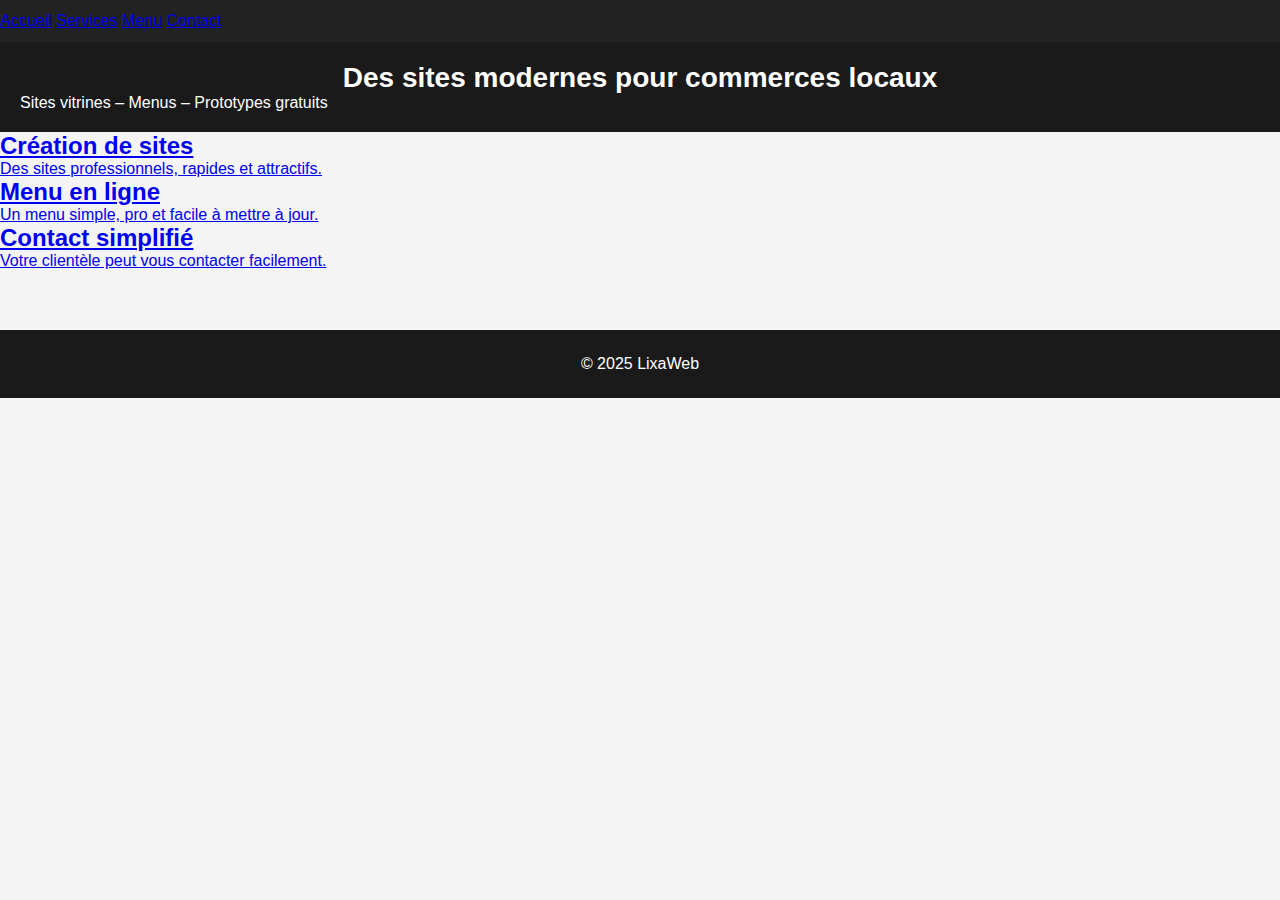
<file: index.html>
<!DOCTYPE html>
<html lang="fr">
<head>
  <meta charset="utf-8" />
  <meta name="viewport" content="width=device-width,initial-scale=1" />
  <title>LixaWeb - Accueil</title>
  <link rel="stylesheet" href="style.css">
</head>
<body>

<nav class="navbar">
  <a href="index.html">Accueil</a>
  <a href="services.html">Services</a>
  <a href="menu.html">Menu</a>
  <a href="contact.html">Contact</a>
</nav>

<header class="hero">
  <h1>Des sites modernes pour commerces locaux</h1>
  <p>Sites vitrines – Menus – Prototypes gratuits</p>
</header>

<section class="cards-section">
  <a href="services.html" class="card fade-in">
    <h2>Création de sites</h2>
    <p>Des sites professionnels, rapides et attractifs.</p>
  </a>

  <a href="menu.html" class="card fade-in delay">
    <h2>Menu en ligne</h2>
    <p>Un menu simple, pro et facile à mettre à jour.</p>
  </a>

  <a href="contact.html" class="card fade-in delay2">
    <h2>Contact simplifié</h2>
    <p>Votre clientèle peut vous contacter facilement.</p>
  </a>
</section>

<footer>© 2025 LixaWeb</footer>
</body>
</html>
</file>
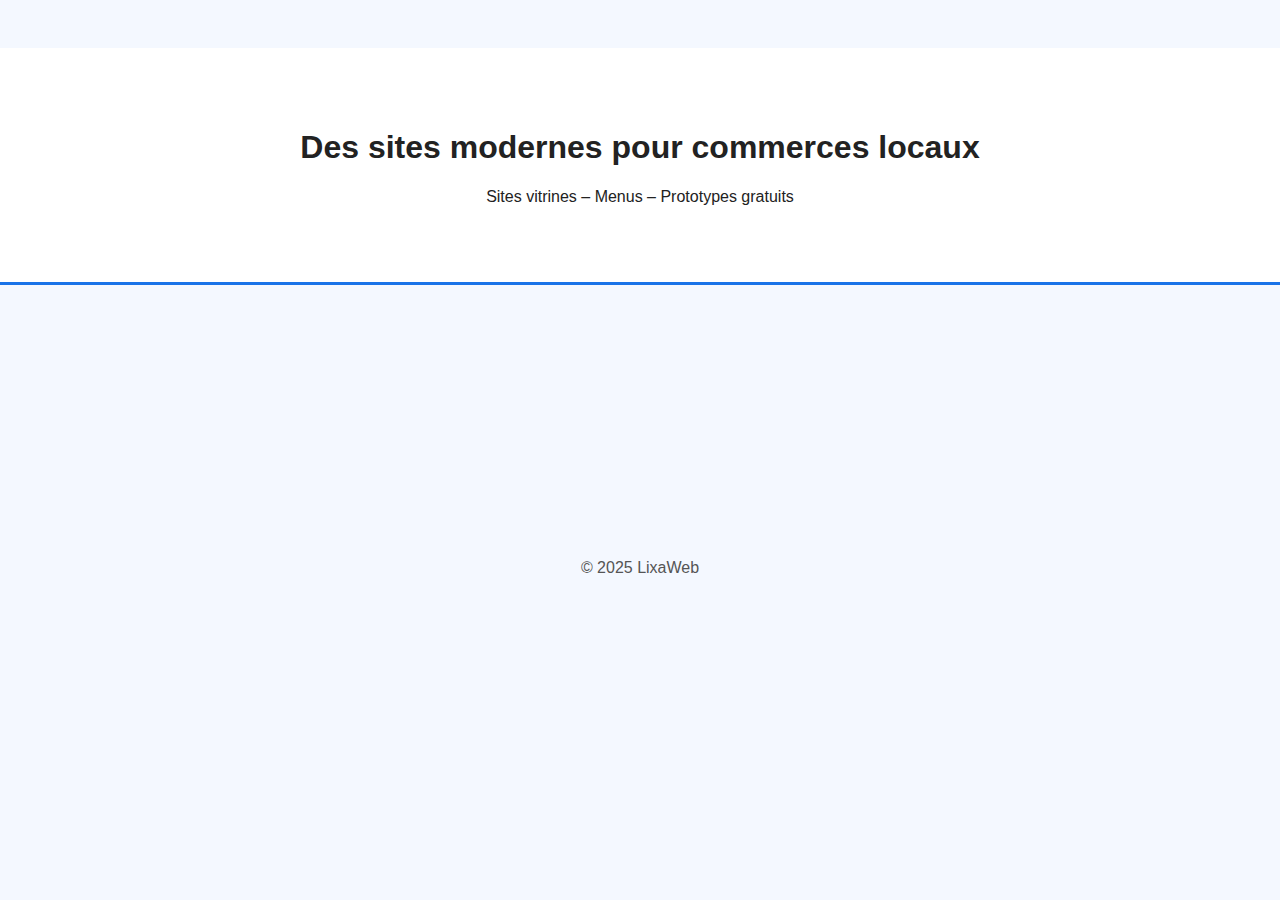
<file: LixaWeb/index.html>
<!DOCTYPE html>
<html lang="fr">
<head>
    <meta charset="UTF-8">
    <meta name="viewport" content="width=device-width, initial-scale=1.0">
    <title>LixaWeb - Accueil</title>
    <link rel="stylesheet" href="style.css">
</head>
<body>

<nav class="navbar slide-down">
    <a href="index.html">Accueil</a>
    <a href="services.html">Services</a>
    <a href="menu.html">Menu</a>
    <a href="contact.html">Contact</a>
</nav>

<header class="hero">
    <h1>Des sites modernes pour commerces locaux</h1>
    <p>Sites vitrines – Menus – Prototypes gratuits</p>
</header>

<section class="cards-section">

    <a href="services.html" class="card-link">
        <div class="card fade-in">
            <h2>Création de sites</h2>
            <p>Des sites professionnels, rapides et attractifs.</p>
        </div>
    </a>

    <a href="services.html" class="card-link">
        <div class="card fade-in delay">
            <h2>Menu en ligne</h2>
            <p>Un menu simple, pro et facile à mettre à jour.</p>
        </div>
    </a>

    <a href="services.html" class="card-link">
        <div class="card fade-in delay2">
            <h2>Contact simplifié</h2>
            <p>Votre clientèle peut vous contacter facilement.</p>
        </div>
    </a>

</section>

<footer>© 2025 LixaWeb</footer>

</body>
</html>
</file>
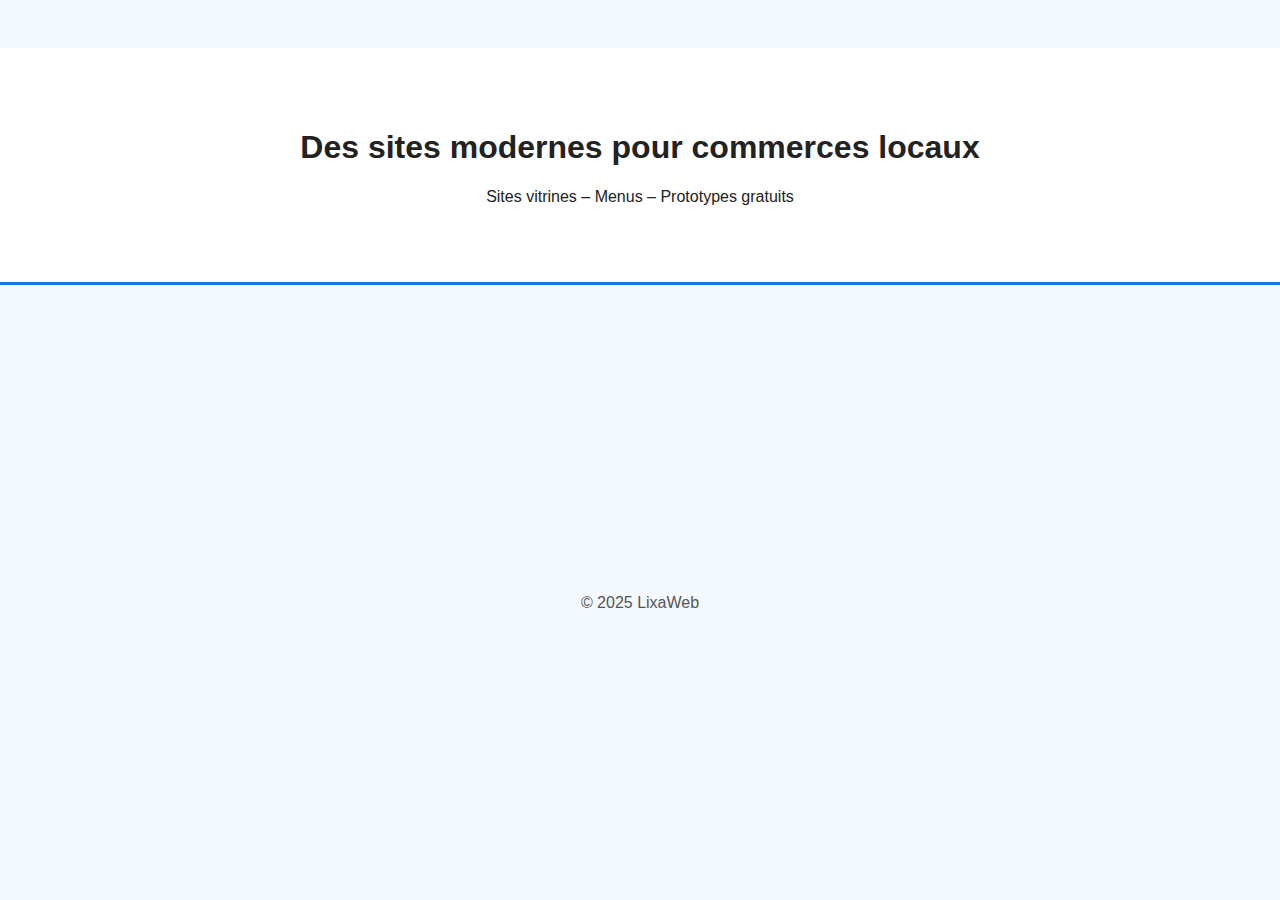
<file: Lixawweb/index.html>
<!DOCTYPE html>
<html lang="fr">
<head>
    <meta charset="UTF-8">
    <meta name="viewport" content="width=device-width, initial-scale=1.0">
    <title>LixaWeb - Accueil</title>
    <link rel="stylesheet" href="style.css">
</head>
<body>

<nav class="navbar slide-down">
    <a href="index.html">Accueil</a>
    <a href="services.html">Services</a>
    <a href="menu.html">Menu</a>
    <a href="contact.html">Contact</a>
</nav>

<header class="hero">
    <h1>Des sites modernes pour commerces locaux</h1>
    <p>Sites vitrines – Menus – Prototypes gratuits</p>
</header>

<section class="cards-section">

    <div class="card fade-in">
        <h2>Création de sites</h2>
        <p>Des sites professionnels, rapides et attractifs.</p>
    </div>

    <div class="card fade-in delay">
        <h2>Menu en ligne</h2>
        <p>Un menu simple, pro et facile à mettre à jour.</p>
    </div>

    <div class="card fade-in delay2">
        <h2>Contact simplifié</h2>
        <p>Contactez vos clients sans révéler vos infos perso.</p>
    </div>

</section>

<footer>© 2025 LixaWeb</footer>

</body>
</html>
</file>
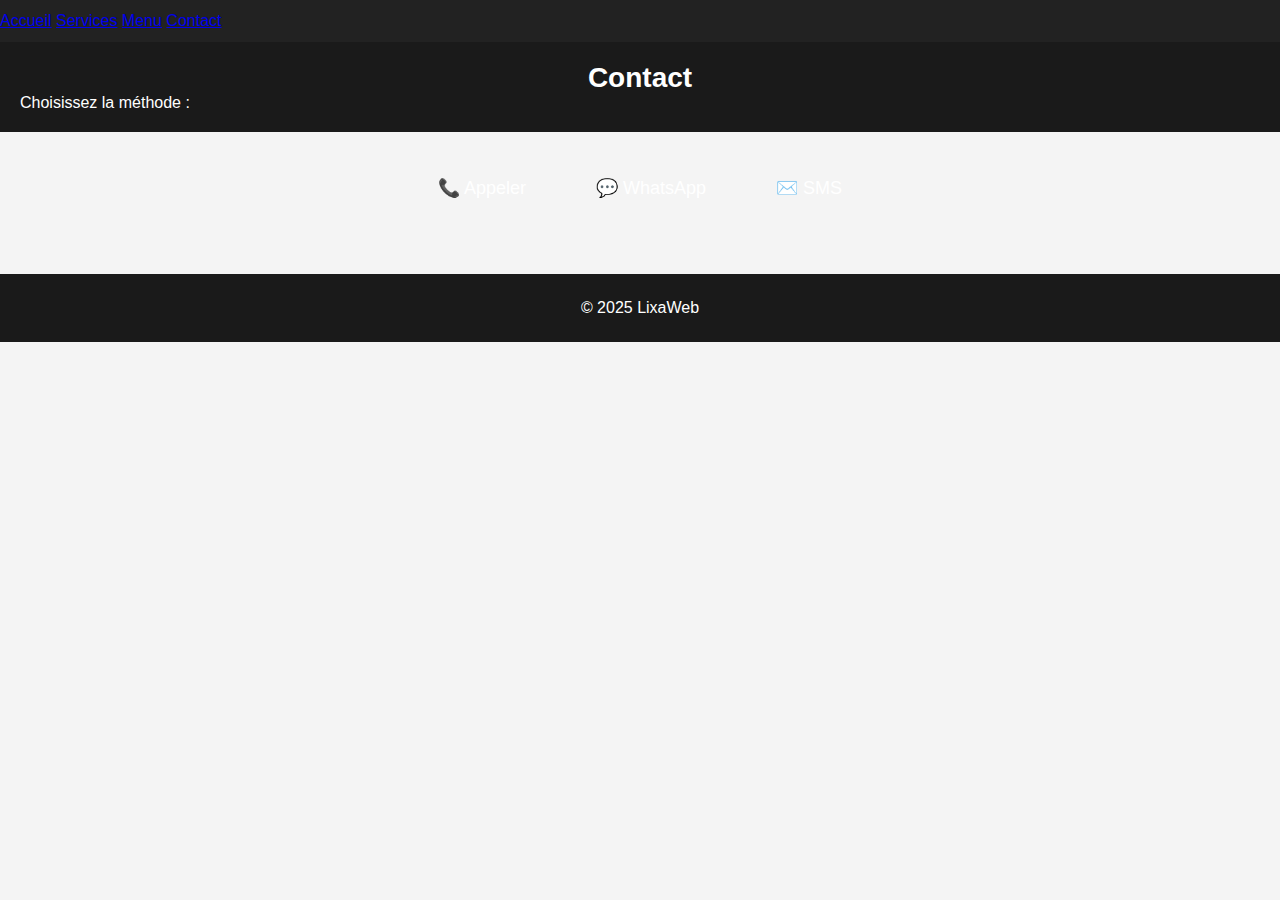
<file: contact.html>
<!DOCTYPE html>
<html lang="fr">
<head>
  <meta charset="utf-8" />
  <meta name="viewport" content="width=device-width,initial-scale=1" />
  <title>Contact - LixaWeb</title>
  <link rel="stylesheet" href="style.css">
</head>
<body>

<nav class="navbar">
  <a href="index.html">Accueil</a>
  <a href="services.html">Services</a>
  <a href="menu.html">Menu</a>
  <a href="contact.html">Contact</a>
</nav>

<header class="hero">
  <h1>Contact</h1>
  <p>Choisissez la méthode :</p>
</header>

<section class="contact-buttons fade-in">
  <a class="contact-btn call" href="tel:+33759538303">📞 Appeler</a>
  <a class="contact-btn whatsapp" href="https://wa.me/33759538303" target="_blank" rel="noreferrer">💬 WhatsApp</a>
  <a class="contact-btn sms" href="sms:+33759538303">✉️ SMS</a>
</section>

<footer>© 2025 LixaWeb</footer>
</body>
</html>
</file>
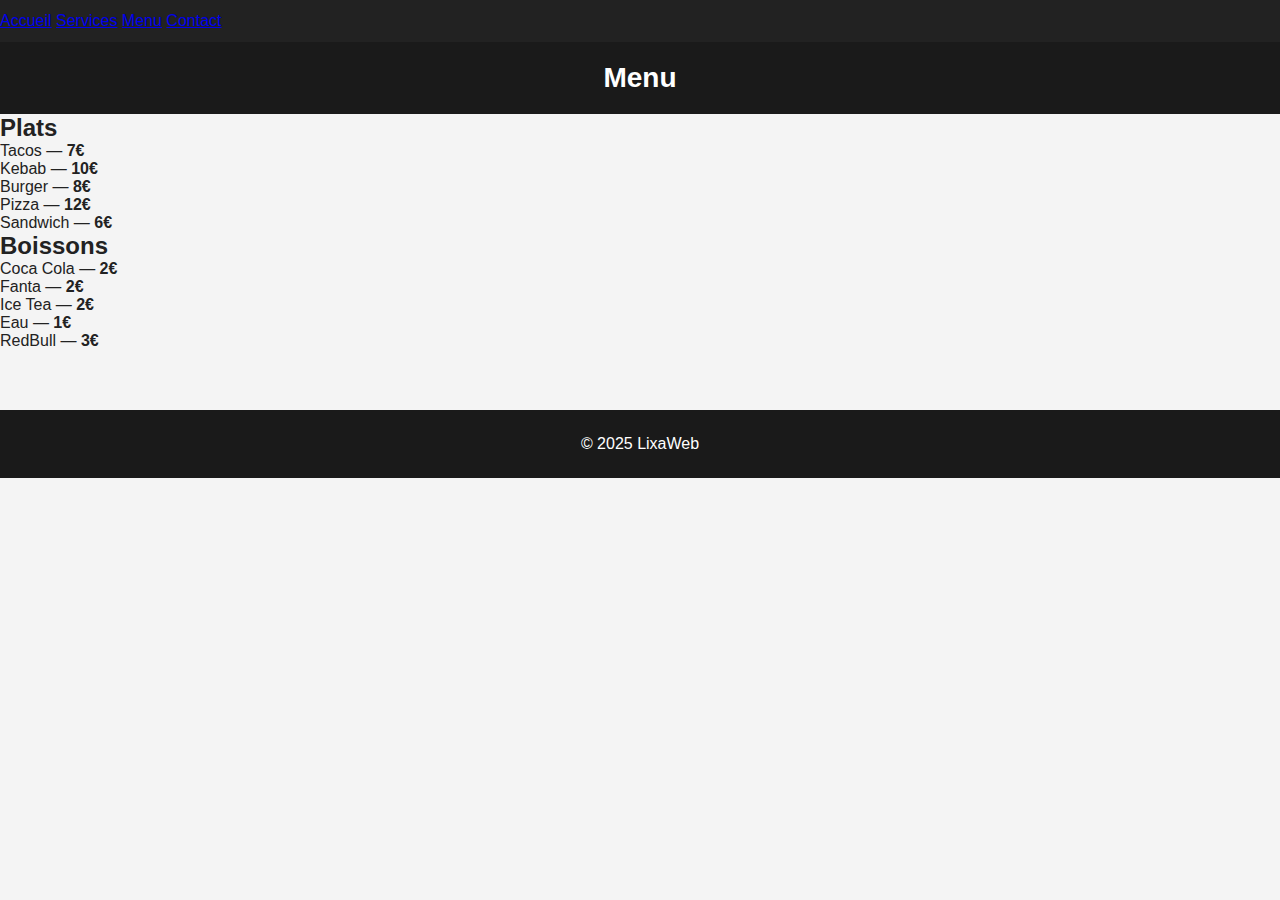
<file: menu.html>
<!DOCTYPE html>
<html lang="fr">
<head>
  <meta charset="utf-8" />
  <meta name="viewport" content="width=device-width,initial-scale=1" />
  <title>Menu - LixaWeb</title>
  <link rel="stylesheet" href="style.css">
</head>
<body>

<nav class="navbar">
  <a href="index.html">Accueil</a>
  <a href="services.html">Services</a>
  <a href="menu.html">Menu</a>
  <a href="contact.html">Contact</a>
</nav>

<header class="hero">
  <h1>Menu</h1>
</header>

<section class="menu-grid cards-section">
  <div class="card fade-in column">
    <h2>Plats</h2>
    <p>Tacos — <strong>7€</strong></p>
    <p>Kebab — <strong>10€</strong></p>
    <p>Burger — <strong>8€</strong></p>
    <p>Pizza — <strong>12€</strong></p>
    <p>Sandwich — <strong>6€</strong></p>
  </div>

  <div class="card fade-in delay column">
    <h2>Boissons</h2>
    <p>Coca Cola — <strong>2€</strong></p>
    <p>Fanta — <strong>2€</strong></p>
    <p>Ice Tea — <strong>2€</strong></p>
    <p>Eau — <strong>1€</strong></p>
    <p>RedBull — <strong>3€</strong></p>
  </div>
</section>

<footer>© 2025 LixaWeb</footer>
</body>
</html>
</file>
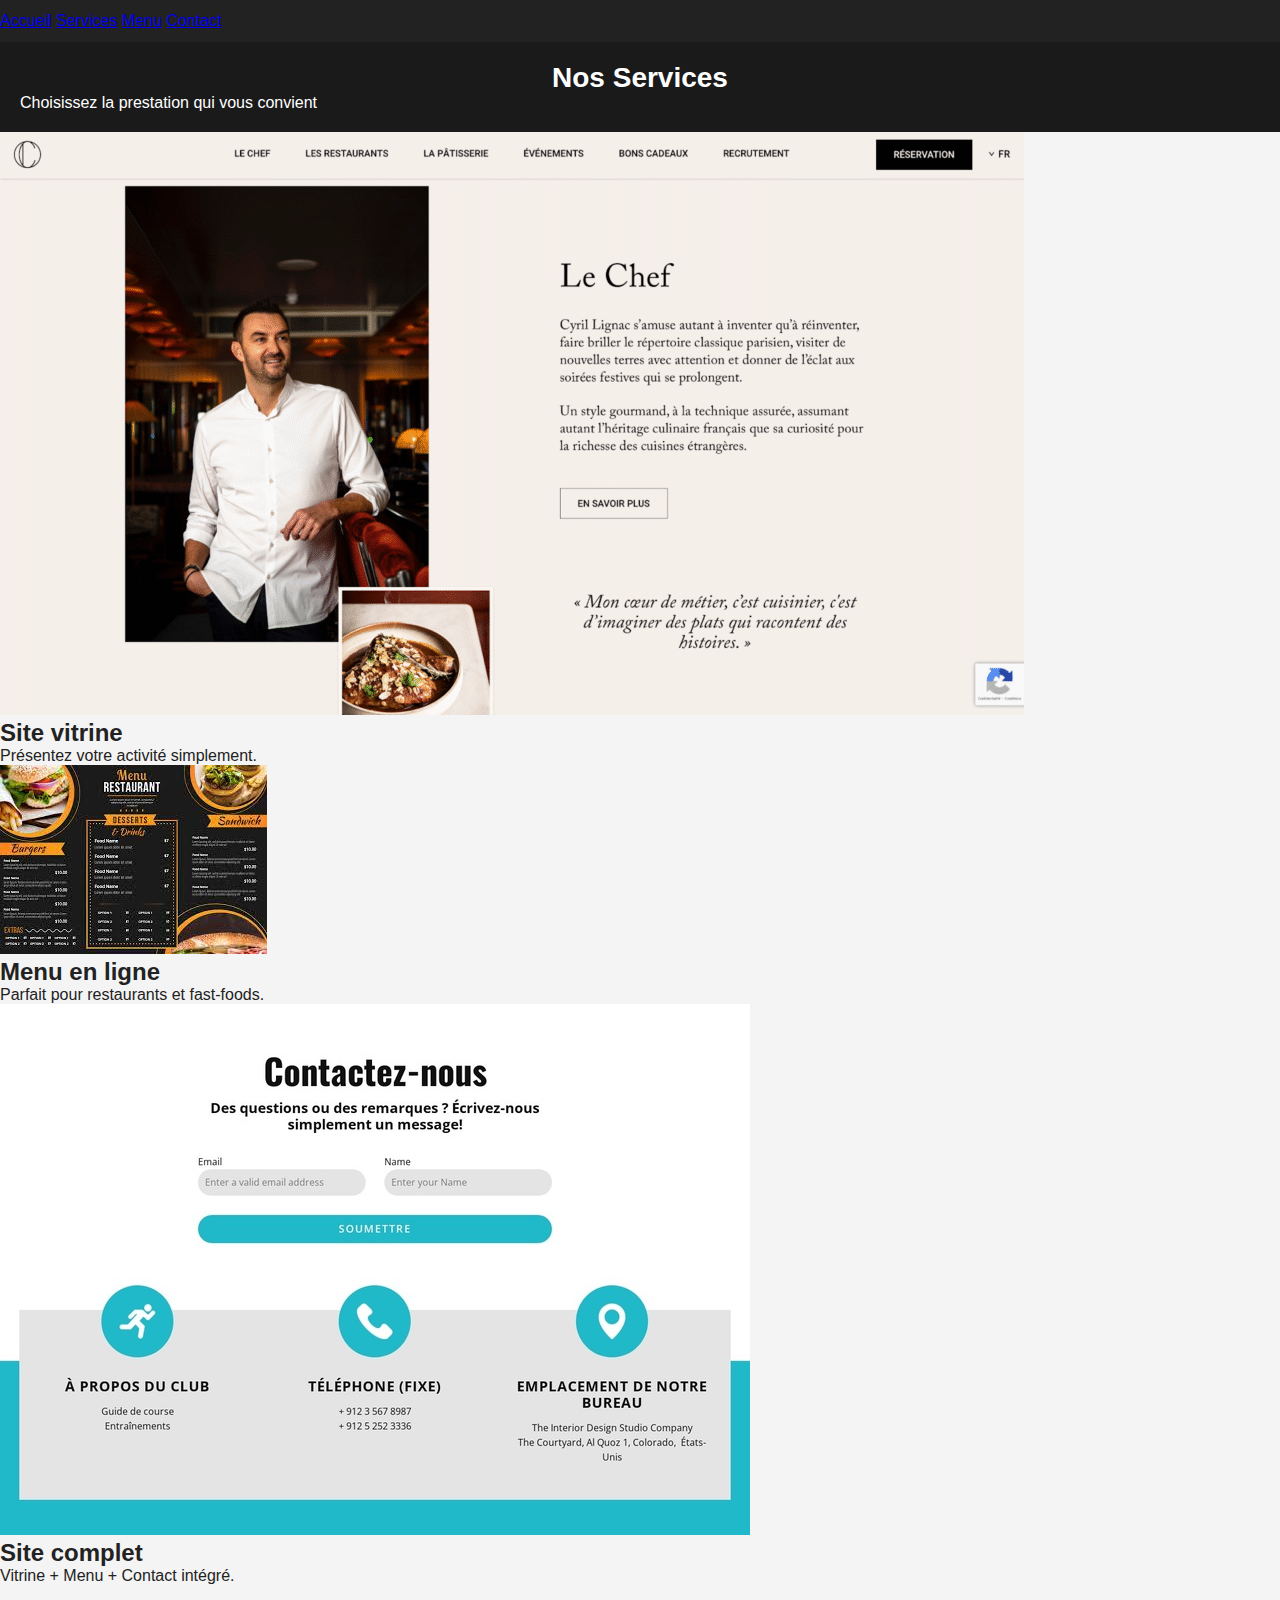
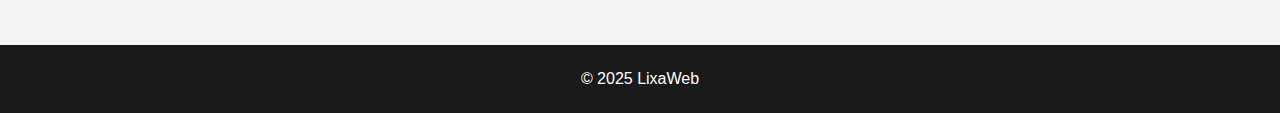
<file: services.html>
<!DOCTYPE html>
<html lang="fr">
<head>
  <meta charset="utf-8" />
  <meta name="viewport" content="width=device-width,initial-scale=1" />
  <title>Services - LixaWeb</title>
  <link rel="stylesheet" href="style.css">
</head>
<body>

<nav class="navbar">
  <a href="index.html">Accueil</a>
  <a href="services.html">Services</a>
  <a href="menu.html">Menu</a>
  <a href="contact.html">Contact</a>
</nav>

<header class="hero">
  <h1>Nos Services</h1>
  <p>Choisissez la prestation qui vous convient</p>
</header>

<section class="cards-section">
  <div class="card fade-in">
    <img src="sitevitrine.jpg" alt="Site vitrine" class="service-img">
    <h2>Site vitrine</h2>
    <p>Présentez votre activité simplement.</p>
  </div>

  <div class="card fade-in delay">
    <img src="menu.jpg" alt="Menu en ligne" class="service-img">
    <h2>Menu en ligne</h2>
    <p>Parfait pour restaurants et fast-foods.</p>
  </div>

  <div class="card fade-in delay2">
    <img src="complet.jpg" alt="Site complet" class="service-img">
    <h2>Site complet</h2>
    <p>Vitrine + Menu + Contact intégré.</p>
  </div>
</section>

<footer>© 2025 LixaWeb</footer>
</body>
</html>
</file>
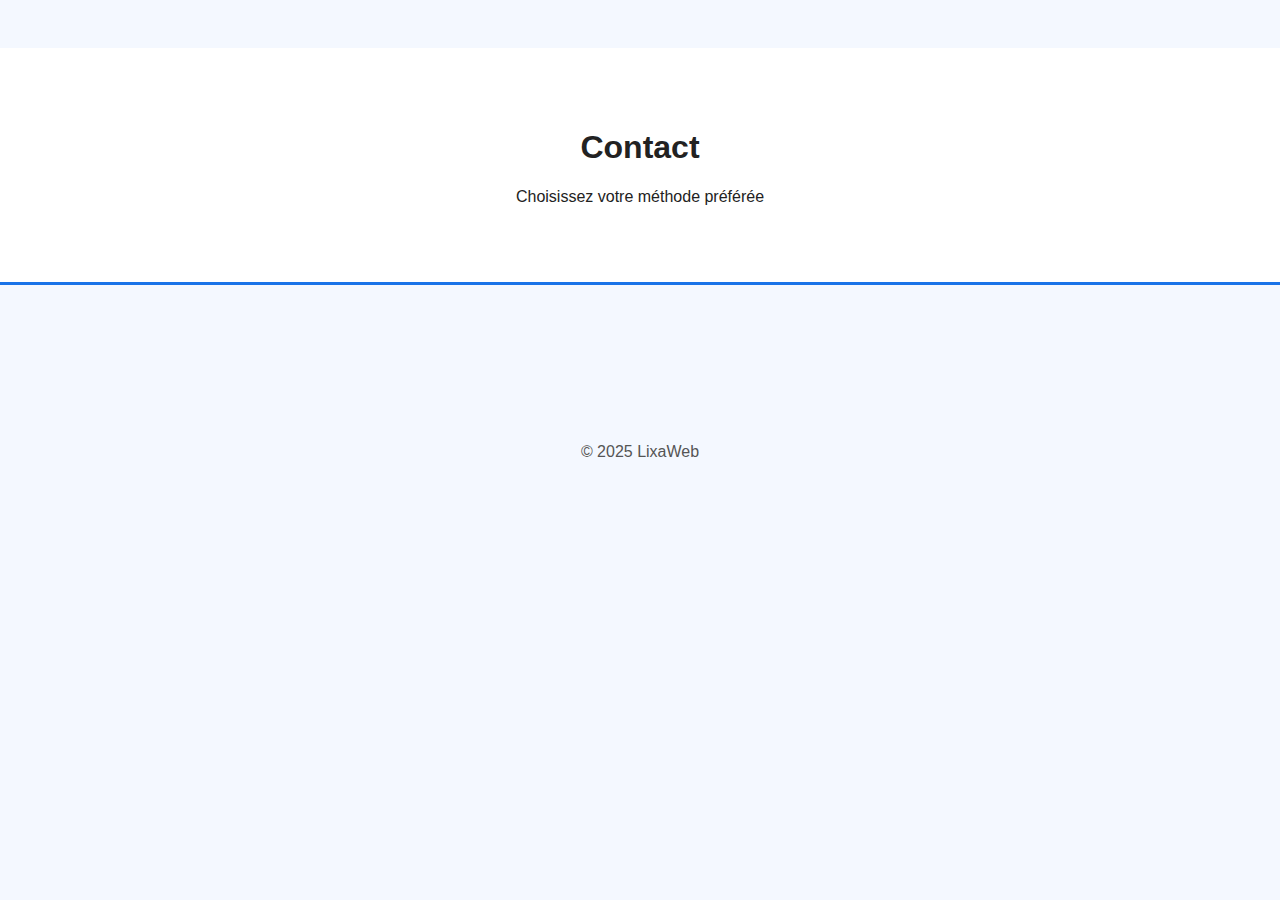
<file: LixaWeb/contact.html>
<!DOCTYPE html>
<html lang="fr">
<head>
    <meta charset="UTF-8">
    <meta name="viewport" content="width=device-width, initial-scale=1.0">
    <title>Contact - LixaWeb</title>
    <link rel="stylesheet" href="style.css">
</head>
<body>

<nav class="navbar slide-down">
    <a href="index.html">Accueil</a>
    <a href="services.html">Services</a>
    <a href="menu.html">Menu</a>
    <a href="contact.html">Contact</a>
</nav>

<header class="hero">
    <h1>Contact</h1>
    <p>Choisissez votre méthode préférée</p>
</header>

<section class="contact-buttons fade-in">

    <a href="tel:+33759538303" class="contact-btn call">📞 Appeler</a>

    <a href="https://wa.me/33759538303" class="contact-btn whatsapp">💬 WhatsApp</a>

    <a href="sms:+33759538303" class="contact-btn sms">✉️ SMS</a>

</section>

<footer>© 2025 LixaWeb</footer>

</body>
</html>
</file>
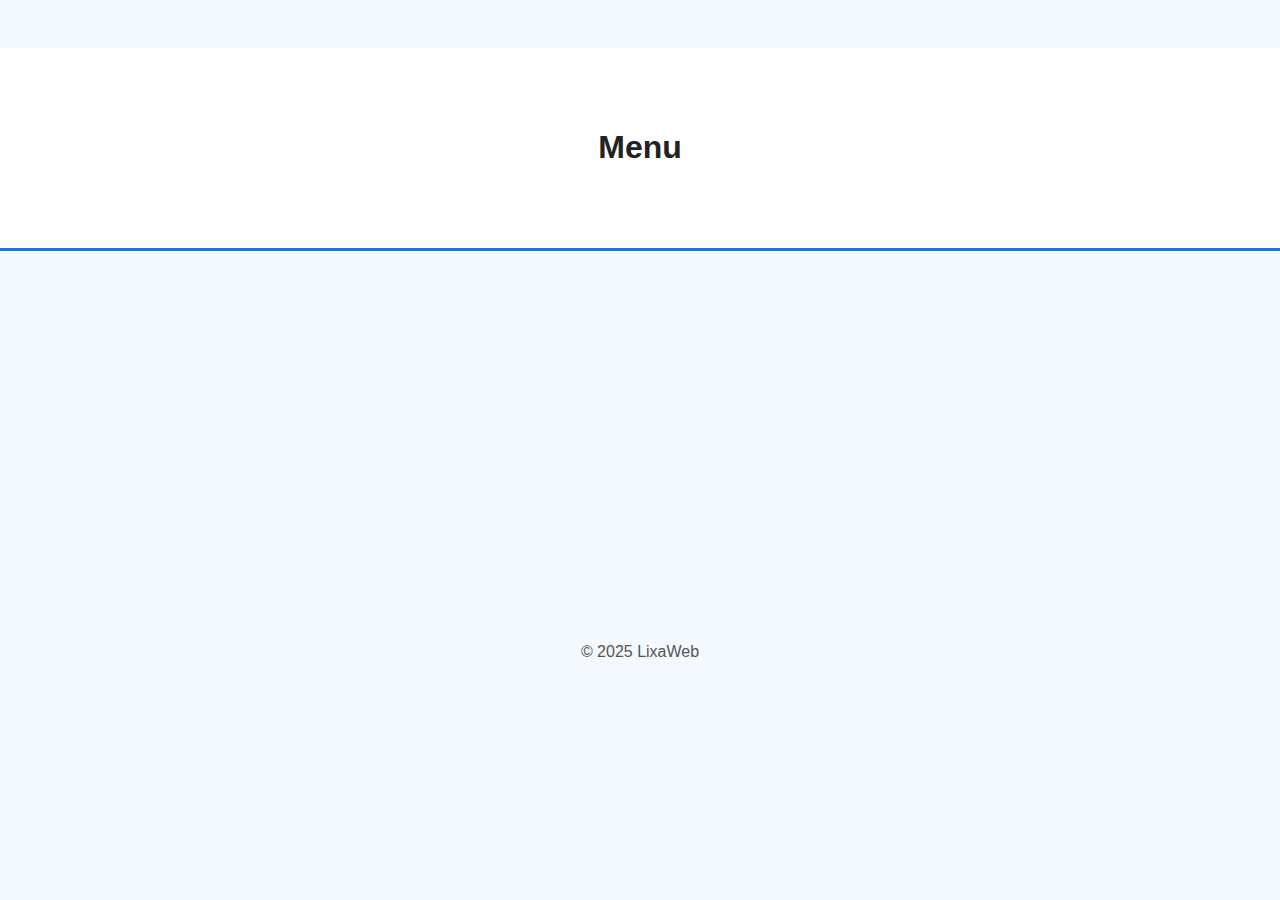
<file: LixaWeb/menu.html>
<!DOCTYPE html>
<html lang="fr">
<head>
    <meta charset="UTF-8">
    <meta name="viewport" content="width=device-width, initial-scale=1.0">
    <title>Menu - LixaWeb</title>
    <link rel="stylesheet" href="style.css">
</head>
<body>

<nav class="navbar slide-down">
    <a href="index.html">Accueil</a>
    <a href="services.html">Services</a>
    <a href="menu.html">Menu</a>
    <a href="contact.html">Contact</a>
</nav>

<header class="hero">
    <h1>Menu</h1>
</header>

<section class="cards-section menu-two-columns fade-in">

    <div class="card column">
        <h2>Plats</h2>
        <p>Tacos — <strong>7€</strong></p>
        <p>Kebab — <strong>10€</strong></p>
        <p>Burger — <strong>8€</strong></p>
        <p>Pizza — <strong>12€</strong></p>
        <p>Sandwich — <strong>6€</strong></p>
    </div>

    <div class="card column">
        <h2>Boissons</h2>
        <p>Coca Cola — <strong>2€</strong></p>
        <p>Fanta — <strong>2€</strong></p>
        <p>Ice Tea — <strong>2€</strong></p>
        <p>Eau — <strong>1€</strong></p>
        <p>RedBull — <strong>3€</strong></p>
    </div>

</section>

<footer>© 2025 LixaWeb</footer>

</body>
</html>
</file>
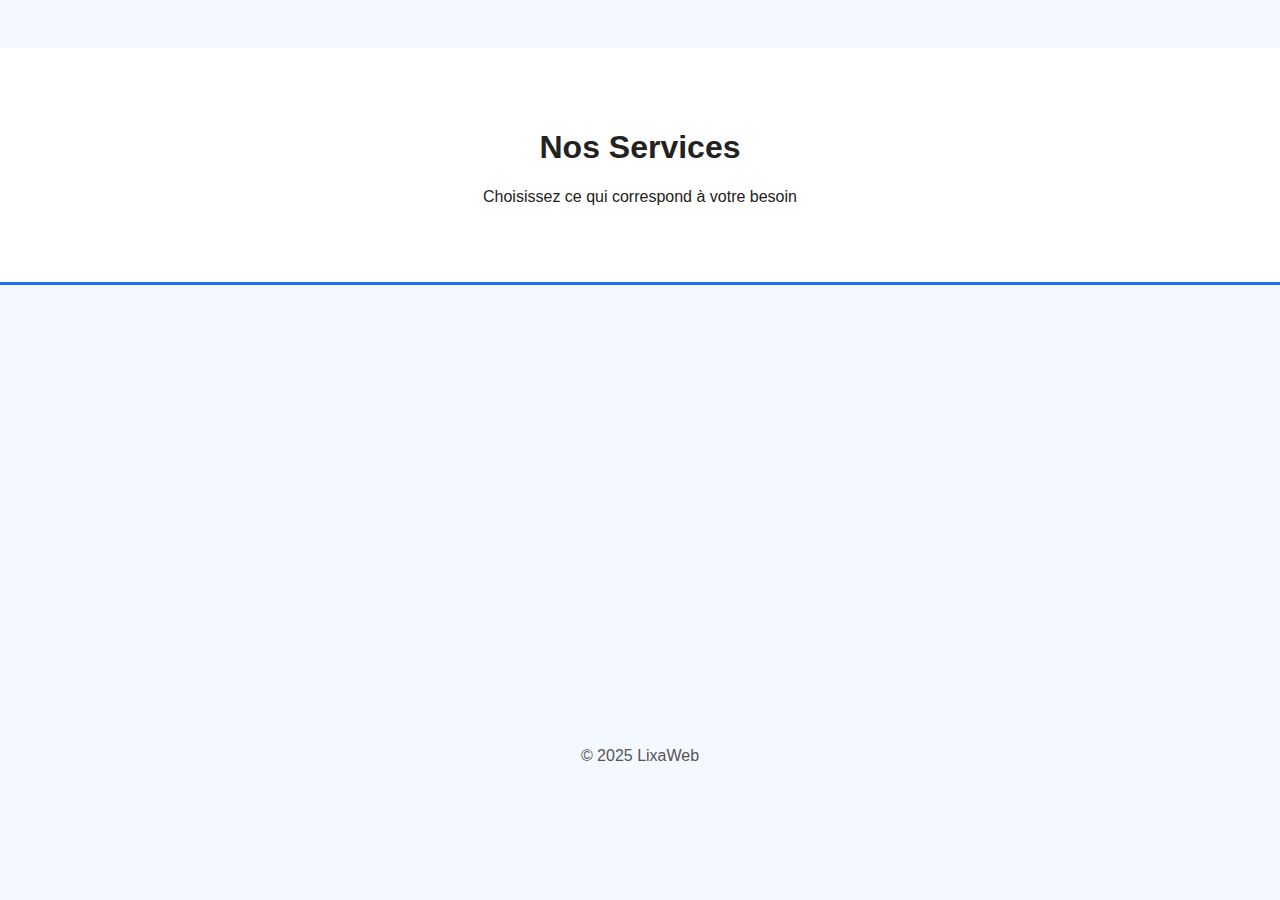
<file: LixaWeb/services.html>
<!DOCTYPE html>
<html lang="fr">
<head>
    <meta charset="UTF-8">
    <meta name="viewport" content="width=device-width, initial-scale=1.0">
    <title>Services - LixaWeb</title>
    <link rel="stylesheet" href="style.css">
</head>
<body>

<nav class="navbar slide-down">
    <a href="index.html">Accueil</a>
    <a href="services.html">Services</a>
    <a href="menu.html">Menu</a>
    <a href="contact.html">Contact</a>
</nav>

<header class="hero">
    <h1>Nos Services</h1>
    <p>Choisissez ce qui correspond à votre besoin</p>
</header>

<section class="cards-section">

    <div class="card fade-in">
        <img src="images/sitevitrine.jpg" class="service-img">
        <h2>Site vitrine</h2>
        <p>Présentez votre activité simplement.</p>
    </div>

    <div class="card fade-in delay">
        <img src="images/menu.jpg" class="service-img">
        <h2>Menu en ligne</h2>
        <p>Parfait pour restaurants et fast-foods.</p>
    </div>

    <div class="card fade-in delay2">
        <img src="images/complet.jpg" class="service-img">
        <h2>Site complet</h2>
        <p>Vitrine + Menu + Contact intégré.</p>
    </div>

</section>

<footer>© 2025 LixaWeb</footer>

</body>
</html>
</file>
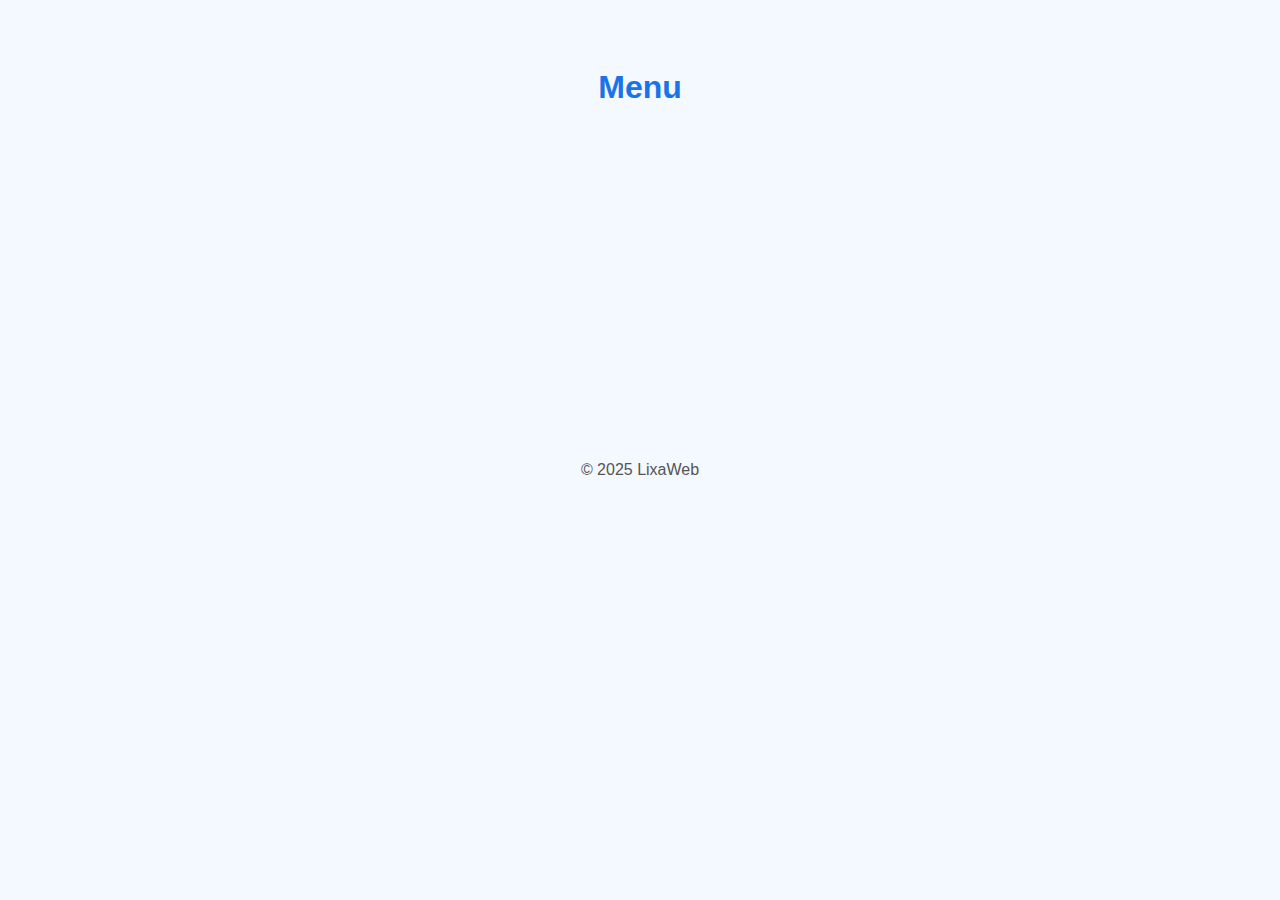
<file: Lixawweb/menu.html>
<!DOCTYPE html>
<html lang="fr">
<head>
    <meta charset="UTF-8">
    <meta name="viewport" content="width=device-width, initial-scale=1.0">
    <title>Menu - LixaWeb</title>
    <link rel="stylesheet" href="style.css">
</head>
<body>

<nav class="navbar slide-down">
    <a href="index.html">Accueil</a>
    <a href="services.html">Services</a>
    <a href="menu.html">Menu</a>
    <a href="contact.html">Contact</a>
</nav>

<h1 class="blue center">Menu</h1>

<div class="menu-grid fade-in">

    <div>
        <h2>Plats</h2>
        <p>Tacos — <strong>7€</strong></p>
        <p>Kebab — <strong>10€</strong></p>
        <p>Burger — <strong>8€</strong></p>
        <p>Pizza — <strong>12€</strong></p>
        <p>Sandwich — <strong>6€</strong></p>
    </div>

    <div>
        <h2>Boissons</h2>
        <p>Coca Cola — <strong>2€</strong></p>
        <p>Fanta — <strong>2€</strong></p>
        <p>Ice Tea — <strong>2€</strong></p>
        <p>Eau — <strong>1€</strong></p>
        <p>RedBull — <strong>3€</strong></p>
    </div>

</div>

<footer>© 2025 LixaWeb</footer>
</body>
</html>
</file>
<file: LixaWeb/style.css>
/* GLOBAL */
body {
    margin: 0;
    font-family: Arial, sans-serif;
    background: #f4f8ff;
    color: #222;
}

.center { text-align: center; }

/* NAVBAR */
.navbar {
    background: white;
    padding: 15px;
    display: flex;
    justify-content: center;
    gap: 25px;
    box-shadow: 0 2px 8px rgba(0,0,0,0.1);
    position: sticky;
    top: 0;
    z-index: 10;
    opacity: 0;
    animation: navSlide 0.7s forwards;
}

.navbar a {
    text-decoration: none;
    color: #1a73e8;
    font-weight: bold;
    transition: 0.3s;
}
.navbar a:hover { color: #155ec3; }

/* HEADER */
.hero {
    text-align: center;
    padding: 60px 20px;
    background: white;
    border-bottom: 3px solid #1a73e8;
}

/* CARDS SECTION */
.cards-section {
    display: flex;
    justify-content: center;
    gap: 25px;
    flex-wrap: wrap;
    padding: 40px 20px;
}

/* CARDS */
.card {
    background: white;
    padding: 25px;
    width: 260px;
    border-radius: 12px;
    text-align: center;
    box-shadow: 0 2px 8px rgba(0,0,0,0.15);
    border-top: 4px solid #1a73e8;
}

.service-img {
    width: 100%;
    border-radius: 8px;
    margin-bottom: 15px;
}

/* MENU 2 COLONNES */
.menu-two-columns {
    display: flex;
    justify-content: center;
    gap: 25px;
}

/* CONTACT BUTTONS */
.contact-buttons {
    display: flex;
    justify-content: center;
    gap: 25px;
    padding: 40px;
}

.contact-btn {
    display: block;
    background: white;
    padding: 18px 35px;
    border-radius: 10px;
    font-size: 18px;
    text-decoration: none;
    color: #1a73e8;
    font-weight: bold;
    box-shadow: 0 2px 8px rgba(0,0,0,0.15);
    transition: 0.25s;
}

.contact-btn:hover {
    transform: scale(1.05);
}

/* ANIMATIONS */
.fade-in { opacity: 0; animation: fadeIn 1s forwards; }
.delay { animation-delay: .3s; }
.delay2 { animation-delay: .6s; }

@keyframes fadeIn { to { opacity: 1; } }

@keyframes navSlide {
    from { opacity: 0; transform: translateY(-20px); }
    to { opacity: 1; transform: translateY(0); }
}

footer {
    text-align: center;
    padding: 20px;
    color: #555;
}
.card-link {
    text-decoration: none;
    color: inherit;
    display: block;
}
</file>
<file: Lixawweb/style.css>
body {
    margin: 0;
    font-family: Arial, sans-serif;
    background: #f4f8ff; /* Couleur d’avant */
    color: #222;
}

/* Bleu clair d’avant */
.blue { color: #1a73e8; }

.center { text-align: center; }

/* NAVBAR */
.navbar {
    background: white;
    padding: 15px;
    display: flex;
    justify-content: center;
    gap: 25px;
    box-shadow: 0 2px 8px rgba(0,0,0,0.1);
    position: sticky;
    top: 0;
    z-index: 10;
    opacity: 0;
    animation: navSlide 0.7s forwards;
}

.navbar a {
    text-decoration: none;
    color: #1a73e8;
    font-weight: bold;
    transition: 0.3s;
}

.navbar a:hover {
    color: #155ec3;
}

/* HEADER */
.hero {
    padding: 60px 20px;
    text-align: center;
    background: white;
    border-bottom: 3px solid #1a73e8;
}

/* RECTANGLES (cartes) */
.cards-section {
    margin: 40px auto;
    display: flex;
    justify-content: center;
    gap: 25px;
    padding: 20px;
    flex-wrap: wrap;
}

.card {
    background: white;
    padding: 25px;
    width: 260px;
    border-radius: 12px;
    box-shadow: 0 2px 8px rgba(0,0,0,0.15);
    text-align: center;
    border-top: 4px solid #1a73e8;
}

/* MENU 2 COLONNES */
.menu-grid {
    display: grid;
    width: 80%;
    margin: auto;
    grid-template-columns: 1fr 1fr;
    gap: 40px;
    padding: 20px;
}

/* ANIMATIONS */
.fade-in {
    opacity: 0;
    animation: fadeIn 1s forwards;
}

.delay { animation-delay: .3s; }
.delay2 { animation-delay: .6s; }

@keyframes fadeIn {
    to { opacity: 1; }
}

@keyframes navSlide {
    from { opacity: 0; transform: translateY(-20px); }
    to { opacity: 1; transform: translateY(0); }
}

footer {
    margin-top: 40px;
    text-align: center;
    padding: 15px;
    color: #555;
}
</file>
<file: style.css>
/* ---- RESET ---- *//* ---- RESET ---- */
* {
    margin: 0;
    padding: 0;
    box-sizing: border-box;
    font-family: "Poppins", sans-serif;
}

body {
    background-color: #f4f4f4;
    color: #222;
}

/* ---- HEADER ---- */
header {
    background-color: #1a1a1a;
    padding: 20px;
    color: white;
}

header h1 {
    font-size: 28px;
    font-weight: 600;
    text-align: center;
}

/* ---- MENU ---- */
nav {
    background-color: #222;
    padding: 12px 0;
}

nav ul {
    list-style: none;
    display: flex;
    justify-content: center;
    gap: 40px;
}

nav ul li a {
    color: white;
    text-decoration: none;
    font-size: 17px;
    transition: 0.3s;
}

nav ul li a:hover {
    color: #ff9d00;
}

/* ---- RECTANGLES (ACCUEIL + PARTOUT) ---- */
.services-container {
    display: flex;
    gap: 25px;
    justify-content: center;
    flex-wrap: wrap;
    margin-top: 30px;
}

.service-box {
    width: 260px;
    padding: 25px;
    border-radius: 12px;
    text-align: center;
    background-color: white;
    color: #222;
    transition: 0.3s;
    cursor: pointer;
    border: 2px solid #e0e0e0;
}

.service-box:hover {
    transform: translateY(-5px);
    border-color: #ff9d00;
}

/* ---- TITRES ---- */
.section-title {
    text-align: center;
    margin-top: 40px;
    font-size: 26px;
    font-weight: 600;
    color: #1a1a1a;
}

/* ---- CONTACT BUTTONS ---- */
.contact-buttons {
    display: flex;
    justify-content: center;
    gap: 20px;
    margin: 30px 0;
}

.contact-buttons a {
    padding: 15px 25px;
    border-radius: 10px;
    text-decoration: none;
    font-size: 18px;
    color: white;
    transition: 0.3s;
}

.btn-call {
    background-color: #28a745;
}

.btn-call:hover {
    background-color: #1e7e34;
}

.btn-whatsapp {
    background-color: #25D366;
}

.btn-whatsapp:hover {
    background-color: #1da851;
}

.btn-sms {
    background-color: #007bff;
}

.btn-sms:hover {
    background-color: #0063cc;
}

/* ---- FOOTER ---- */
footer {
    margin-top: 60px;
    padding: 25px;
    background-color: #1a1a1a;
    text-align: center;
    color: white;
}
</file>
